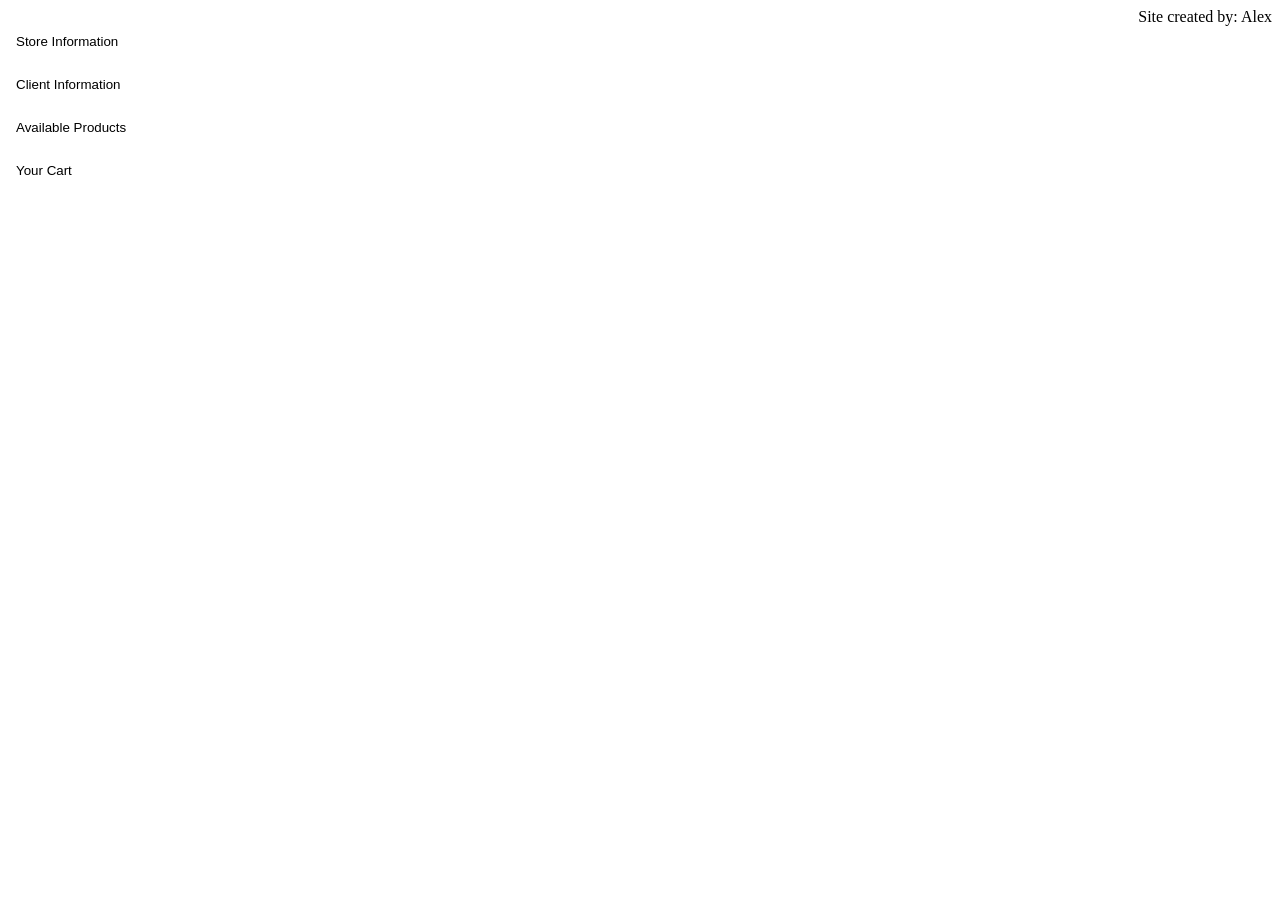
<file: index.html>
<!DOCTYPE html>
<html>
<head>
	<! This style sheet is taken from  https://www.w3schools.com/howto/howto_js_tabs.asp>
	<link href="styles/style.css" rel="stylesheet" type="text/css">
</head>

<body>

<!-- Tab links, each one with an onclick event associated with it -->
<div class="sidenav">
  <button class="tablinks" onclick="openInfo(event, 'Menu')">Store Information</button>
  <button class="tablinks" onclick="openInfo(event, 'Client')">Client Information</button>
  <button class="tablinks" onclick="openInfo(event, 'Products')">Available Products</button>
  <button class="tablinks" onclick="openInfo(event, 'Cart')">Your Cart</button>
</div>

<!-- MAIN Page-->
<div align=center id="Menu" class="tabcontent">
	<h1>Welcome to our Online Shopping Website</h1>
	<a>
		<img id="logo" src="images/store.JPG" alt="website">
	</a>
	<br>
	<br>
	<h3>Store Hours:</h3>
	Monday to Friday: 7am to 7pm
	<br>
	Saturday and Sunday: 10am to 5pm
	<br>
	<br>
	<br>
	<h3>Location</h3>
	Gatineau: 332323 Aylmer Road, J8J 3D5
	<br>
	Ottawa: 122 Spark Street, J4T 3E1
	<br>
	<br>
	<br>
	<br>
	<br>
	<br>
	<br>
	<br>
	<br>
	<br>
	<br>
	<br>
</div>

<!-- Tab content -->
<div align=center id="Client" class="tabcontent">
  <div align=center id="information_welcome">
  	<h1>Client Information</h1>
  	<a>
		<img id="logo" src="images/logo.JPG" alt="website">
	</a>
  </div>
  <h2>Please provide your information</h2>

  <div id="personal_information">
	<div class="component">
		First name: <input type="text" name="firstname"><br>
	</div>
	<div>
		 Last name: <input type="text" name="lastname"><br>
	</div>

	<div class="component">
		Delivery Address:   
		<input>
	</div>
  </div>
  <h4>What are your preferences?</h4>
	Food Preference:
	<select id="dietSelect" name="dietSelect" onchange="populateListProductChoices(this.id, 'displayProduct')">
	<option value=""></option>
	<option value="Vegetarian">Vegetarian</option>
  <option value="GlutenFree">Gluten Free</option>
  <option value="DairyFree">Dairy Free</option>
  <option value="NutFree">Nut Free</option>
  <option value="Organic">Organic</option>
  <option value="None">None</option>
	</select>
  <div>
  	<br>
  	<button onclick="openInfo(event, 'Products')">Go to Available Products</button>
  	<br>
  	<br>
  	<br>
  	<br>
  	<br>
  	<br>
  If a preference is missing, let us know here!
  	<br>
    <textarea rows="5" cols="30"></textarea><br>
  </div>
</div>

<div align=center id="Products" class="tabcontent">
  <div align=center id="information_welcome">
  	<h1>Your Targeted Products</h1>
  	<a>
		<img id="logo" src="images/food.JPG" alt="website">
	</a>
  </div>
  <h3>These products are selected based on your restrictions</h3>
	 Choose items to buy:
	 <div id="displayProduct"></div>
	 <div>
		<button id="addCart" type="button" class="block" onclick="selectedItems()">
			Add selected items to cart.
		</button>
		<br>
		<button onclick="openInfo(event, 'Client')">Go to previous page</button>
	</div>
</div>

<div align=center id="Cart" class="tabcontent">
  <h1>Your Cart</h1>
  <a>
		<img id="logo" src="images/cart.JPG" alt="website">
</a>
  <h3>Cart information</h3>
  <div id="displayCart"></div>
  <div>
  	<br>
  	<br>
  	<h4>Thank you for shopping with us</h4>

  </div>
</div>

<footer align="end">
	Site created by: Alex
</footer>

<script src="scripts/groceries.js"></script>
<script src="scripts/main.js"></script>

</body>

</html>
</file>
<file: styles/style.css>
/* This style sheet is taken from  https://www.w3schools.com/howto/howto_js_tabs.asp> */

/* Style the tab */
.sidenav {
  height: 100%; /* Full-height: remove this if you want "auto" height */
  width: 160px; /* Set the width of the sidebar */
  position: fixed; /* Fixed Sidebar (stay in place on scroll) */
  z-index: 1; /* Stay on top */
  top: 0; /* Stay at the top */
  left: 0;
  background-color: white; /* Black */
  overflow-x: hidden; /* Disable horizontal scroll */
  padding-top: 20px;
}

/* Style the buttons that are used to open the tab content */
.sidenav button {
  background-color: white;
  float: left;
  border: none;
  outline: none;
  cursor: pointer;
  padding: 14px 16px;
  transition: 0.3s;
}


/* Change background color of buttons on hover */
.sidenav button:hover {
  background-color: #ddd;
}

/* Create an active/current tablink class */
.sidenav button.active {
  background-color: #ccc;
}

/* Style the tab content */
.tabcontent {
  display: none;
  padding: 6px 12px;
  border: 1px solid #ccc;
  border-top: none;
}

.component{
    margin: 4px;
}

#Menu{
  align-content: center;
  margin-left: 30px;
  margin-bottom: 50px;
}

#information_welcome{
  align-content: center;
}

#logo{
  width: 300px;
  height: 200px;
}

#addCart{
  margin: 6px;
}
</file>
